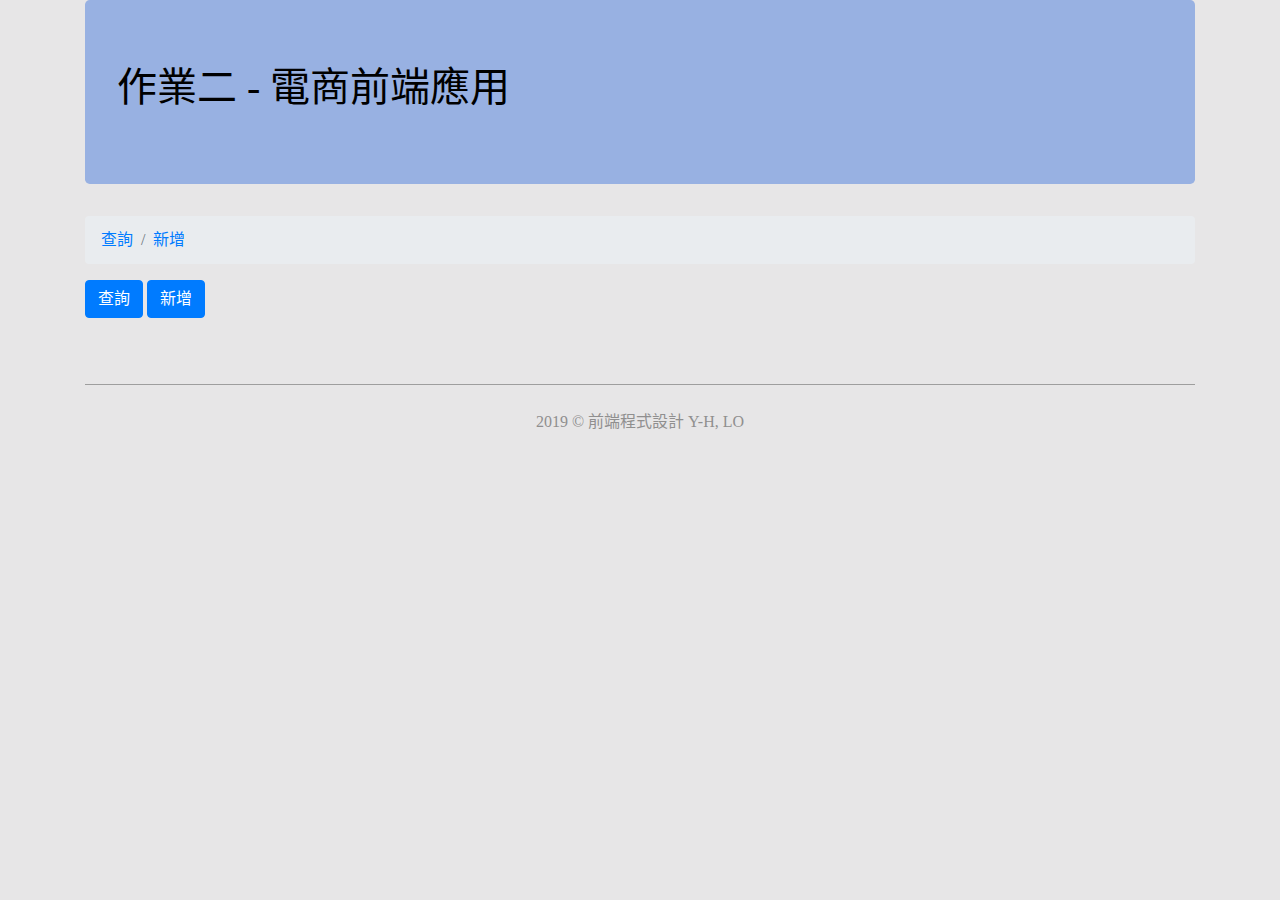
<file: index.html>
<!DOCTYPE html>
<html lang="zh-TW">

<head>
    <meta charset="UTF-8">
    <meta name="viewport" content="width=device-width, initial-scale=1.0">
    <meta http-equiv="X-UA-Compatible" content="ie=edge">
    <title>作業二 - 電商前端應用</title>

    <!-- Bootstrap CSS -->
    <link rel="stylesheet" href="https://stackpath.bootstrapcdn.com/bootstrap/4.3.1/css/bootstrap.min.css" integrity="sha384-ggOyR0iXCbMQv3Xipma34MD+dH/1fQ784/j6cY/iJTQUOhcWr7x9JvoRxT2MZw1T" crossorigin="anonymous">
    <!-- 引入我們自己寫的 CSS -->
    <link rel="stylesheet" href="./css/index.css">
</head>

<body>

    <div class="container">
        <div class="jumbotron">
            <h1>作業二 - 電商前端應用</h1>
        </div>

        <!-- 上方分頁 -->
        <nav aria-label="breadcrumb">
            <ol class="breadcrumb">
                <li class="breadcrumb-item"><a href="./index.html">查詢</a></li>
                <li class="breadcrumb-item"><a href="./insert.html">新增</a></li>
                <!-- <li class="breadcrumb-item active" aria-current="page"><a href="./message.html">聯絡我</a></li> -->
            </ol>
        </nav>
        <!-- 下方分頁 -->
        <!-- 工具列 -->
        <div class="form-group row">
            <div class="col">
                <button id="query" type="button" class="btn btn-primary">查詢</button>

                <!-- 新增懸浮視窗 -->
                <button type="button" class="btn btn-primary" data-toggle="modal" data-target="#exampleModal">新增</button>

                <div class="modal fade" id="exampleModal" tabindex="-1" role="dialog" aria-labelledby="exampleModalLabel" aria-hidden="true">
                    <div class="modal-dialog" role="document">
                        <div class="modal-content">
                            <div class="modal-header">
                                <h5 class="modal-title" id="exampleModalLabel">輸入商品資料</h5>
                                <button type="button" class="close" data-dismiss="modal" aria-label="Close"><span aria-hidden="true">&times;</span></button>
                            </div>
                            <div class="modal-body">
                                <div class="form-group row">
                                    <label for="inputProductName" class="col-sm-2 col-form-label">品名</label>
                                    <div class="col-sm-10">
                                        <input type="text" class="form-control" id="inputProductName" placeholder="請輸入商品名稱" value="">
                                    </div>
                                </div>

                                <div class="form-group row">
                                    <label for="inputProductPrice" class="col-sm-2 col-form-label">價格</label>
                                    <div class="col-sm-10">
                                        <input type="number" class="form-control" id="inputProductPrice" placeholder="請輸入商品價格" value="">
                                    </div>
                                </div>

                                <div class="form-group row">
                                    <label for="inputProductCount" class="col-sm-2 col-form-label">數量</label>
                                    <div class="col-sm-10">
                                        <input type="number" class="form-control" id="inputProductCount" placeholder="請輸入商品數量" value="">
                                    </div>
                                </div>

                                <div class="form-group row">
                                    <label for="inputProductImage" class="col-sm-2 col-form-label">網址</label>
                                    <div class="col-sm-10">
                                        <input type="text" class="form-control" id="inputProductImage" placeholder="請輸入商品圖片網址" value="">
                                    </div>
                                </div>

                                <hr>
                                <div class="col">
                                    <button id="insert" type="button" class="btn btn-primary">新增</button>
                                </div>
                            </div>
                        </div>
                    </div>
                </div>

                <!-- 懸浮視窗 -->

            </div>
        </div>


        <!-- 產品列表 -->
        <div class="row" id="product-list">
            <div class="col-*">
                <div class="item">
                    <img class="image" src="https://fakeimg.pl/160x160/" alt="" srcset="">
                    <h3 class="name">產品一</h3>
                    <p class="price">NT$ 999</p>
                </div>
            </div>
            <div class="col-*">
                <div class="item">
                    <img class="image" src="https://fakeimg.pl/160x160/" alt="" srcset="">
                    <h3 class="name">產品二</h3>
                    <p class="price">NT$ 999</p>
                </div>
            </div>
        </div>

        <!-- 分頁 -->
        <div class="row" id="page">
            <div class="col">
                <nav aria-label="Page navigation example">
                    <ul id="page-number" class="pagination justify-content-center">
                        <li class="page-item disabled">
                            <a class="page-link" href="#" tabindex="-1" aria-disabled="true">&laquo;</a>
                        </li>
                        <li class="page-item active"><a class="page-link" href="#">1</a></li>
                        <li class="page-item"><a class="page-link" href="#">2</a></li>
                        <li class="page-item"><a class="page-link" href="#">3</a></li>
                        <li class="page-item">
                            <a class="page-link" href="#">&raquo;</a>
                        </li>
                    </ul>
                </nav>
            </div>
        </div>


        <!-- 頁尾 -->
        <footer>
            <div class="text-center">
                2019 &copy; 前端程式設計 Y-H, LO
            </div>
        </footer>
    </div>

    <div id="dialog" class="modal" tabindex="-1" role="dialog">
        <div class="modal-dialog" role="document">
            <div class="modal-content">
                <div class="modal-header">
                    <h5 class="modal-title">系統訊息</h5>
                    <button type="button" class="close" data-dismiss="modal" aria-label="Close">
                <span aria-hidden="true">&times;</span>
              </button>
                </div>
                <div class="modal-body">
                    <p id="message">要顯示的訊息</p>
                </div>
                <div class="modal-footer">
                    <button type="button" class="btn btn-secondary" data-dismiss="modal">關閉</button>
                </div>
            </div>
        </div>
    </div>


    <!-- 引入 Bootstrap 的 JS -->
    <script src="https://ajax.googleapis.com/ajax/libs/jquery/3.4.0/jquery.min.js"></script>
    <!-- <script src="https://code.jquery.com/jquery-3.3.1.slim.min.js" integrity="sha384-q8i/X+965DzO0rT7abK41JStQIAqVgRVzpbzo5smXKp4YfRvH+8abtTE1Pi6jizo" crossorigin="anonymous"></script> -->
    <script src="https://cdnjs.cloudflare.com/ajax/libs/popper.js/1.14.7/umd/popper.min.js" integrity="sha384-UO2eT0CpHqdSJQ6hJty5KVphtPhzWj9WO1clHTMGa3JDZwrnQq4sF86dIHNDz0W1" crossorigin="anonymous"></script>
    <script src="https://stackpath.bootstrapcdn.com/bootstrap/4.3.1/js/bootstrap.min.js" integrity="sha384-JjSmVgyd0p3pXB1rRibZUAYoIIy6OrQ6VrjIEaFf/nJGzIxFDsf4x0xIM+B07jRM" crossorigin="anonymous"></script>

    <!-- 引入我們自己寫的 JavaScript -->
    <script src="./js/index.js"></script>
    <script src="./js/insert.js"></script>
</body>

</html>
</file>
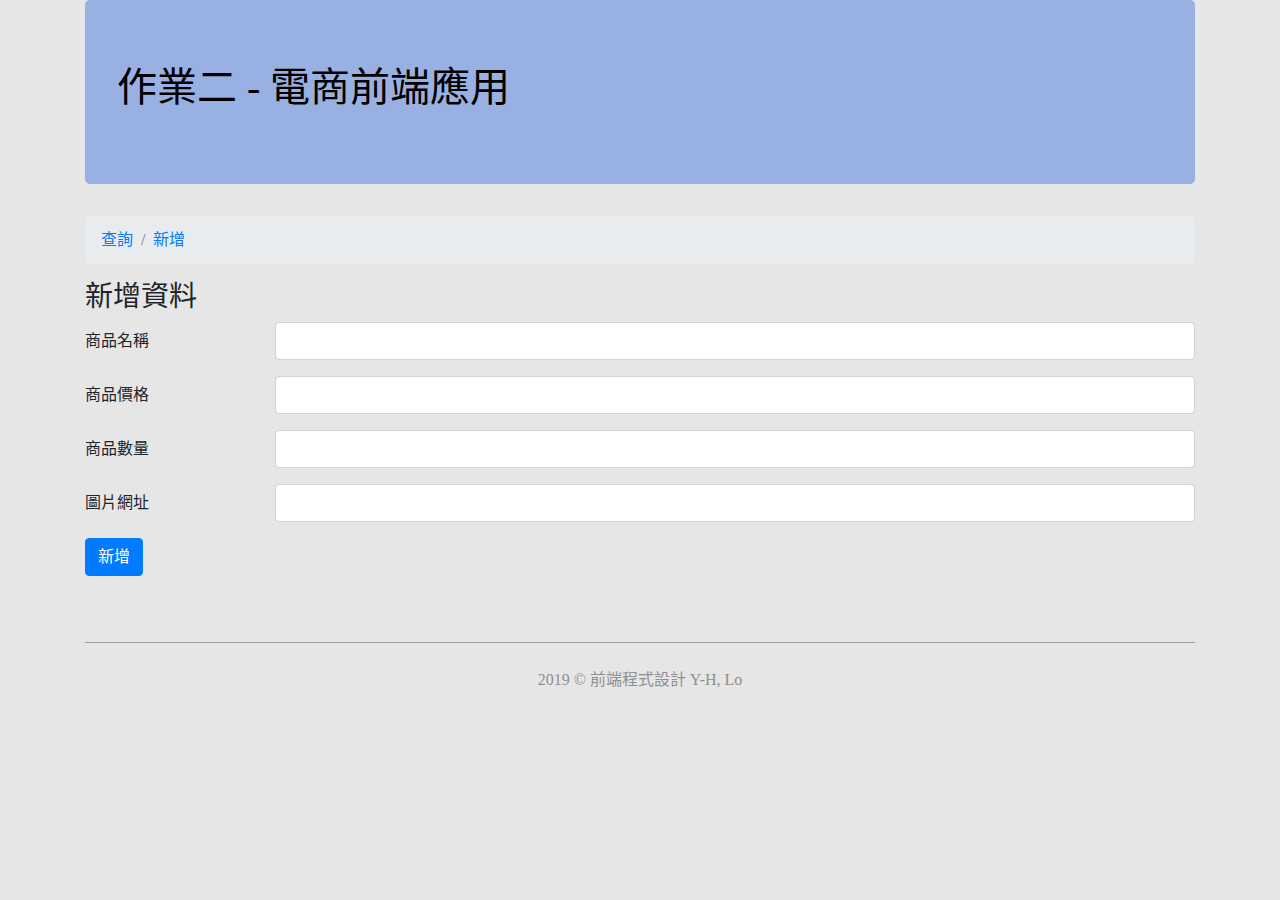
<file: insert.html>
<!DOCTYPE html>
<html lang="zh-TW">

<head>
    <meta charset="UTF-8">
    <meta name="viewport" content="width=device-width, initial-scale=1.0">
    <meta http-equiv="X-UA-Compatible" content="ie=edge">
    <title>作業二 - 電商前端應用</title>

    <!-- Bootstrap CSS -->
    <link rel="stylesheet" href="https://stackpath.bootstrapcdn.com/bootstrap/4.3.1/css/bootstrap.min.css" integrity="sha384-ggOyR0iXCbMQv3Xipma34MD+dH/1fQ784/j6cY/iJTQUOhcWr7x9JvoRxT2MZw1T" crossorigin="anonymous">
    <!-- 引入我們自己寫的 CSS -->
    <link rel="stylesheet" href="./css/index.css">
</head>

<body>

    <div class="container">
        <div class="jumbotron">
            <h1>作業二 - 電商前端應用</h1>

        </div>

        <!-- 上方分頁 -->
        <nav aria-label="breadcrumb">
            <ol class="breadcrumb">
                <li class="breadcrumb-item"><a href="./index.html">查詢</a></li>
                <li class="breadcrumb-item"><a href="./insert.html">新增</a></li>
                <!-- <li class="breadcrumb-item active" aria-current="page"><a href="./message.html">聯絡我</a></li> -->
            </ol>
        </nav>
        <!-- 下方分頁 -->

        <div class="row">
            <div class="col">
                <h3>新增資料</h3>
            </div>
        </div>



        <!-- 資料欄位 -->
        <div class=" row ">
            <div class="col ">
                <div class="form-group row ">
                    <label for="inputProductName " class="col-sm-2 col-form-label ">商品名稱</label>
                    <div class="col-sm-10 ">
                        <input type="text " class="form-control " id="inputProductName " placeholder="請輸入商品名稱 " value=" ">
                    </div>
                </div>

                <div class="form-group row ">
                    <label for="inputProductPrice " class="col-sm-2 col-form-label ">商品價格</label>
                    <div class="col-sm-10 ">
                        <input type="number " class="form-control " id="inputProductPrice " placeholder="請輸入商品價格 " value=" ">
                    </div>
                </div>

                <div class="form-group row ">
                    <label for="inputProductCount " class="col-sm-2 col-form-label ">商品數量</label>
                    <div class="col-sm-10 ">
                        <input type="number " class="form-control " id="inputProductCount " placeholder="請輸入商品數量 " value=" ">
                    </div>
                </div>

                <div class="form-group row ">
                    <label for="inputProductImage " class="col-sm-2 col-form-label ">圖片網址</label>
                    <div class="col-sm-10 ">
                        <input type="text " class="form-control " id="inputProductImage " placeholder="請輸入商品圖片網址 " value=" ">
                    </div>
                </div>

                <!-- 工具列 -->
                <div class="form-group row ">
                    <div class="col ">
                        <button id="insert " type="button " class="btn btn-primary ">新增</button>
                    </div>
                </div>
            </div>
        </div>




        <!-- 頁尾 -->
        <footer>
            <div class="text-center ">
                2019 &copy; 前端程式設計 Y-H, Lo
            </div>
        </footer>
    </div>

    <div id="dialog " class="modal " tabindex="-1 " role="dialog ">
        <div class="modal-dialog " role="document ">
            <div class="modal-content ">
                <div class="modal-header ">
                    <h5 class="modal-title ">系統訊息</h5>
                    <button type="button " class="close " data-dismiss="modal " aria-label="Close ">
                <span aria-hidden="true ">&times;</span>
              </button>
                </div>
                <div class="modal-body ">
                    <p id="message ">要顯示的訊息</p>
                </div>
                <div class="modal-footer ">
                    <button type="button " class="btn btn-secondary " data-dismiss="modal ">關閉</button>
                </div>
            </div>
        </div>
    </div>


    <!-- 引入 Bootstrap 的 JS -->
    <script src="https://ajax.googleapis.com/ajax/libs/jquery/3.4.0/jquery.min.js "></script>
    <!-- <script src="https://code.jquery.com/jquery-3.3.1.slim.min.js " integrity="sha384-q8i/X+965DzO0rT7abK41JStQIAqVgRVzpbzo5smXKp4YfRvH+8abtTE1Pi6jizo " crossorigin="anonymous "></script> -->
    <script src="https://cdnjs.cloudflare.com/ajax/libs/popper.js/1.14.7/umd/popper.min.js " integrity="sha384-UO2eT0CpHqdSJQ6hJty5KVphtPhzWj9WO1clHTMGa3JDZwrnQq4sF86dIHNDz0W1 " crossorigin="anonymous "></script>
    <script src="https://stackpath.bootstrapcdn.com/bootstrap/4.3.1/js/bootstrap.min.js " integrity="sha384-JjSmVgyd0p3pXB1rRibZUAYoIIy6OrQ6VrjIEaFf/nJGzIxFDsf4x0xIM+B07jRM " crossorigin="anonymous "></script>

    <!-- 引入我們自己寫的 JavaScript -->
    <script src="./js/insert.js "></script>
</body>

</html>
</file>
<file: css/index.css>
.jumbotron {
    background-color: #98B1E2;
    color: black;
    font-family: Microsoft JhengHei;
}

footer {
    margin-top: 50px;
    border-top-style: solid;
    border-top-width: 1px;
    border-top-color: #9E9E9E;
    padding-top: 25px;
    color: #908f8f;
}

body {
    background-color: #E7E6E7;
    font-family: Microsoft JhengHei;
}

.name {
    font-size: 14px;
    font-family: "Microsoft Yahei", "Hiragino Sans GB", sans-serif;
    color: #212121;
    margin-top: 0px;
    margin-bottom: 3px;
    margin-left: 20px;
    margin-right: 20px;
    line-height: 1.5;
    text-align: center;
}

.price {
    color: #ff6709;
    font-family: "Microsoft Yahei", "Hiragino Sans GB", sans-serif;
    font-weight: 400;
    font-size: 14px;
    line-height: 1.5;
    text-align: center;
}

.image {
    width: 160px;
    height: 160px;
    margin-top: 0px;
    margin-bottom: 22px;
    margin-left: 37px;
    margin-right: 37px;
}

.item {
    border-radius: 10%;
    height: 300px;
    position: relative;
    border: none;
    background: #fff;
    text-align: center;
    background-clip: border-box;
    background-image: none;
    background-origin: padding-box;
    margin-bottom: 20px;
    margin-left: 14px;
    margin-right: 0px;
    margin-top: 0px;
    padding-top: 34px;
    padding-bottom: 20px;
    padding-left: 0px;
    padding-right: 0px;
}

.item:hover {
    box-shadow: 0 15px 30px rgba(0, 0, 0, .1);
    transform: translate3d(-5px, -5px, 0);
    transition-delay: 0s;
    transition-duration: 0.2s;
    transition-property: all;
    transition-timing-function: linear;
}
</file>
